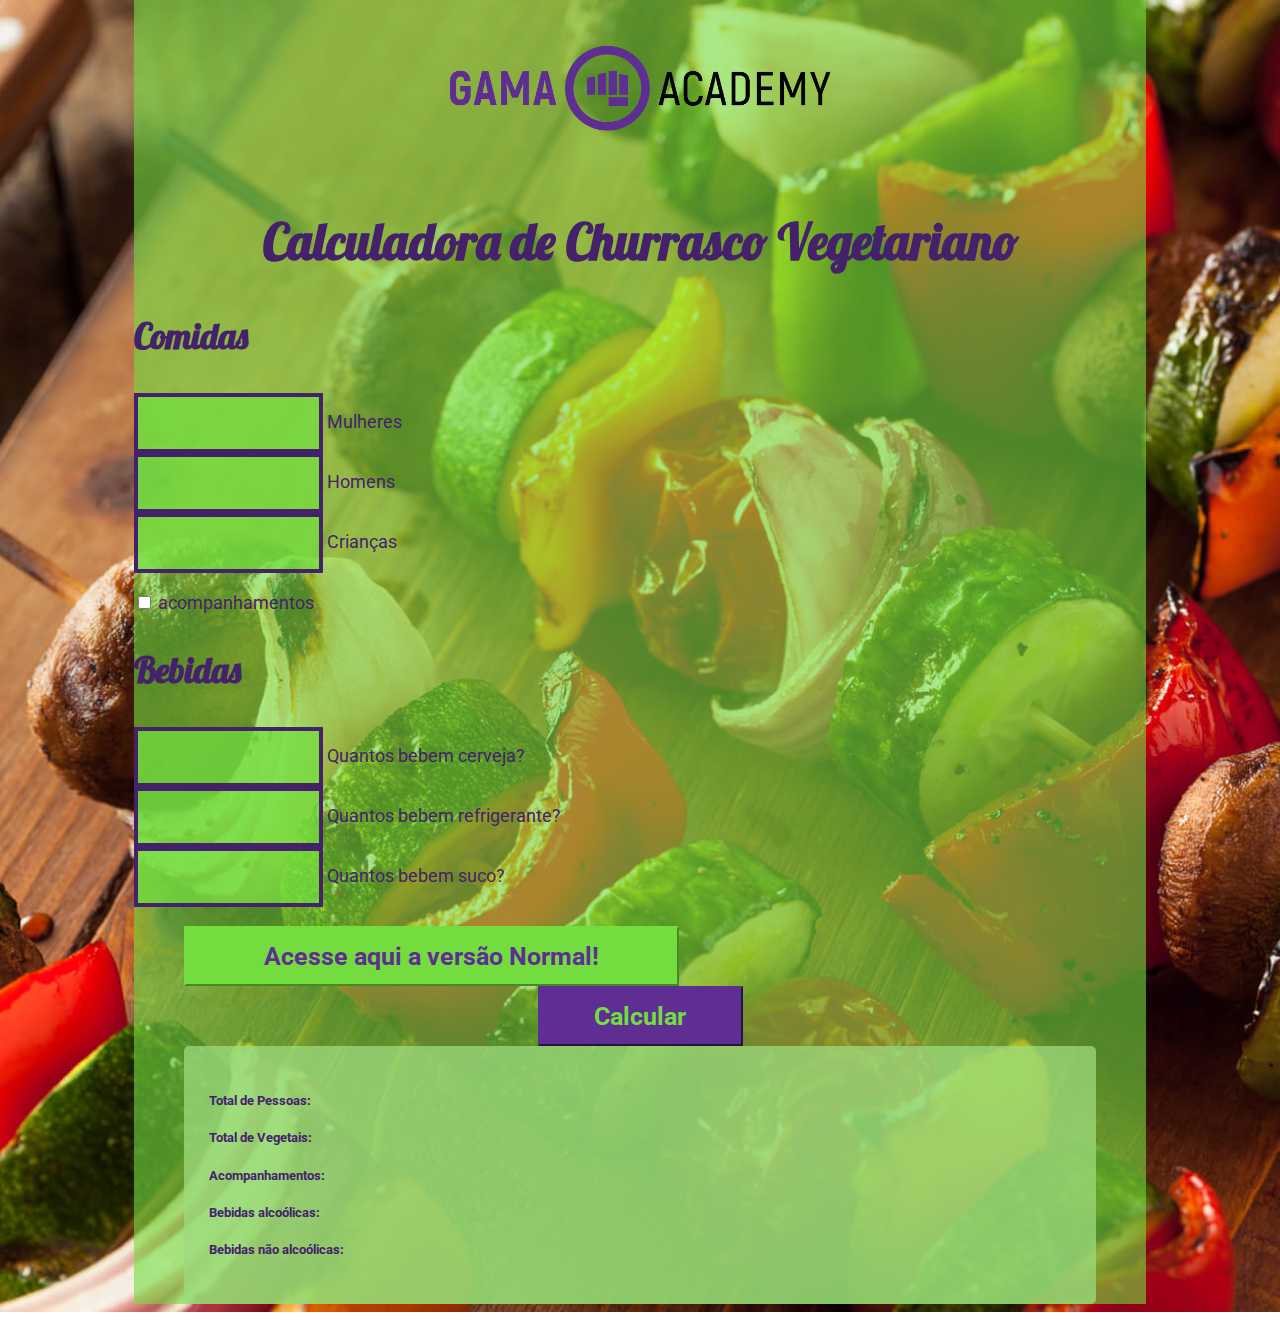
<file: index_veg.html>
<!DOCTYPE html>
<html lang="en">
  <head>
    <meta charset="UTF-8" />
    <meta name="viewport" content="width=device-width, initial-scale=1.0" />
    <link rel="stylesheet" href="https://stackpath.bootstrapcdn.com/bootstrap/4.5.0/css/bootstrap.min.css" integrity="sha384-9aIt2nRpC12Uk9gS9baDl411NQApFmC26EwAOH8WgZl5MYYxFfc+NcPb1dKGj7Sk" crossorigin="anonymous">
    <link rel="stylesheet" type="text/css" href="./src/main.css" />    

    <script src="https://code.jquery.com/jquery-3.5.1.slim.min.js" integrity="sha384-DfXdz2htPH0lsSSs5nCTpuj/zy4C+OGpamoFVy38MVBnE+IbbVYUew+OrCXaRkfj" crossorigin="anonymous"></script>
    <script src="https://cdn.jsdelivr.net/npm/popper.js@1.16.0/dist/umd/popper.min.js" integrity="sha384-Q6E9RHvbIyZFJoft+2mJbHaEWldlvI9IOYy5n3zV9zzTtmI3UksdQRVvoxMfooAo" crossorigin="anonymous"></script>
    <script src="https://stackpath.bootstrapcdn.com/bootstrap/4.5.0/js/bootstrap.min.js" integrity="sha384-OgVRvuATP1z7JjHLkuOU7Xw704+h835Lr+6QL9UvYjZE3Ipu6Tp75j7Bh/kR0JKI" crossorigin="anonymous"></script>
    <title>Gama Academy - Calculadora de churrasco</title>
    <style>
        * {
            color: #45216b;
        }
    </style>
  </head>
  <body class="body-veg">
    <div class="conteudo-veg text-center">
      <header>
        <div class="row logos">
          <img class="logo-gama" src="./logo-veg.png" alt="Logo da Gama">          
        </div>
        <h2 class="mt-1">Calculadora de Churrasco Vegetariano</h2>
      </header>
      <main>
        <div class="col-xs-12 col-sm-12 col-md-12 col-lg-12">        
          <div class="row qtde">
            <h3 class="col-xs-12 col-sm-12 col-md-3 col-lg-3 col-xl-3">Comidas</h3>
            <div class="col-xs-12 col-sm-12 col-md-3 col-lg-3 col-xl-3">
              <input class="col-xs-12 col-sm-12 col-md-12 col-lg-12 veggie" id="mulheres-qnt" type="number" />
              <label class="col-xs-12 col-sm-12 col-md-12 col-lg-12" for="mulheres-qnt">Mulheres</label>
            </div>

            <div class="col-xs-12 col-sm-12 col-md-3 col-lg-3 col-xl-3">
              <input class="col-xs-12 col-sm-12 col-md-12 col-lg-12 veggie" id="homens-qnt" type="number" />
              <label class="col-xs-12 col-sm-12 col-md-12 col-lg-12" for="homens-qnt">Homens</label>
            </div>

            <div class="col-xs-12 col-sm-12 col-md-3 col-lg-3 col-xl-3">
              <input class="col-xs-12 col-sm-12 col-md-12 col-lg-12 veggie" id="criancas-qnt" type="number" />
              <label class="col-xs-12 col-sm-12 col-md-12 col-lg-12" for="criancas-qnt">Crianças</label>
            </div>
            <br>
          </div>
          <div class="row acompanhantes">
            <input id="acompanhamentos" type="checkbox" />
            <label for="acompanhamentos">acompanhamentos</label>
          </div>
                  
          <div class="row qtde">
            <h3 class="col-xs-12 col-sm-12 col-md-3 col-lg-3 col-xl-3">Bebidas</h3>
            <div class="col-xs-12 col-sm-12 col-md-3 col-lg-3 col-xl-3">
              <input class="col-xs-12 col-sm-12 col-md-12 col-lg-12 veggie" id="bebidas-alcoolicas" type="number" />
              <label class="col-xs-12 col-sm-12 col-md-12 col-lg-12" for="bebidas-alcoolicas">Quantos bebem cerveja?</label>
            </div>

            <div class="col-xs-12 col-sm-12 col-md-3 col-lg-3 col-xl-3">
              <input class="col-xs-12 col-sm-12 col-md-12 col-lg-12 veggie" id="bebidas-nao-alcoolicas" type="number" />
              <label class="col-xs-12 col-sm-12 col-md-12 col-lg-12" for="bebidas-nao-alcoolicas">Quantos bebem refrigerante?</label>
            </div>

            <div class="col-xs-12 col-sm-12 col-md-3 col-lg-3 col-xl-3">
              <input class="col-xs-12 col-sm-12 col-md-12 col-lg-12 col-xl-12 veggie" id="sucos" type="number" />
              <label class="col-xs-12 col-sm-12 col-md-12 col-lg-12 col-xl-12" for="sucos">Quantos bebem suco?</label>
            </div>
          </div>
          </div>
          <br>
          <div class="row botoes">
            <div class="col-xs-12 col-sm-12 col-md-6 col-lg-6 col-xl-6">
              <button class="col-xs-12 col-sm-12 col-md-12 col-lg-12 col-xl-12 btn btn-danger" onclick="location.href = 'index.html'" id="botaoCarne">Acesse aqui a versão Normal!</button>
            </div>
            <div class="col-xs-12 col-sm-12 col-md-6 col-lg-6 col-xl-6">
              <button class="col-xs-12 col-sm-12 col-md-12 col-lg-12 col-xl-12 btn btn-success" id="botaoCalcularVeg">Calcular</button>
            </div> 
          </div>

          
          <div class="row resultado-veg mt-3">
            <div class="column col-xs-12 col-sm-12 col-md-6 col-lg-6 col-xl-6">
              <div class="row">
                <h5 class="mr-1">Total de Pessoas: </h5>
                <label for="total-pessoas" id="total-pessoas"></label>
              </div>
              <div class="row">
                <h5 class="mr-1">Total de Vegetais: </h5>
                <label for="total-carne" id="total-carne"></label>
              </div>
              <div class="row">
                <h5 class="mr-1">Acompanhamentos: </h5>
                <label for="total-acompanhamento" id="total-acompanhamento"></label>
              </div>
            </div>
            <div class="column col-xs-12 col-sm-12 col-md-6 col-lg-6 col-xl-6">
              <div class="row">
                <h5 class="mr-1">Bebidas alcoólicas: </h5>
                <label for="total-bebidas-alcoolicas" id="total-bebidas-alcoolicas"></label>
              </div>
              <div class="row">
                <h5 class="mr-1">Bebidas não alcoólicas: </h5>
                <label for="total-bebidas-nao-alcoolicas" id="total-bebidas-nao-alcoolicas"></label>
              </div>
            </div>          
          </div>
        </div>
        
      </main>
    </div>
    <script src="./src/mainVeg.js"></script>
  </body>
</html>
</file>
<file: src/main.css>
@import url('https://fonts.googleapis.com/css2?family=Lobster&family=Roboto&family=Satisfy&display=swap');

* {
    font-family: 'Roboto', sans-serif;
    color:white;
}

h2, h3 {
    font-family: 'Lobster', cursive;
}

h2 {
    text-align: center;
}


/*View para tablets/desktop*/
@media (min-width: 768px) {
    .logo-gama {
        width: 30%;
        display: block;
        margin-left: auto;   
        margin-right: auto;
        margin-bottom: -25px;
        margin-top: -25px; 
    }
    
    body {
        /*background-color: #73dd3f;*/
        background-image: url("./churras-2.jpg");
        background-size: cover;
        
    }


    body.body-veg {
        /*background-color: #73dd3f;*/
        background-image: url("./churras-veg.jpeg");
        background-size: cover;
        
    }

    .conteudo {
        max-width: 80%;
        background-color: rgba(94, 46, 146, 0.60);    
        margin-left: auto;
        margin-right: auto;
        height: 100vh;
    }

    .conteudo-veg {
        max-width: 80%;
        background-color: rgba(115, 221, 63, 0.60);    
        margin-left: auto;
        margin-right: auto;
        height: 100vh;
    }

    .resultado {
        padding: 25px;
        background-color: rgba(163, 121, 193, 0.75);
        margin-left: 50px;
        margin-right: 50px;
        border-radius: 5px;
    }

    .resultado-veg {
        padding: 25px;
        background-color: rgba(156, 219, 125, 0.75);
        margin-left: 50px;
        margin-right: 50px;
        border-radius: 5px;
    }

    #botaoCalcular {
        width: 205px;
        height: 60px;
        font-size: 25px;
        font-weight: bold;
        color: #5e2e92;
        background-color: #73dd3f;
        border-color: #73dd3f;
        display: block;
        margin-right: auto;
        margin-left: auto; 
    }

    #botaoCalcular:hover {
        background-color: #58a631;
        border-color: #58a631;
    }

    #botaoCalcularVeg {
        width: 205px;
        height: 60px;
        font-size: 25px;
        font-weight: bold;
        color: #73dd3f;
        background-color: #5e2e92;
        border-color: #5e2e92;
        display: block;
        margin-right: auto;
        margin-left: auto; 
    }

    #botaoCalcularVeg:hover {
        background-color: #4e2877;
        border-color: #4e2877;
    }

    #botaoVegetariano {
        background-color: #5e2e92;
        border-color: #5e2e92;
        color: #73dd3f;
        display: block;
        margin-right: auto;
        margin-left: 50px; 
        width: 495px;
        height: 60px;
        font-size: 25px;
        font-weight: bold;
    }

    #botaoVegetariano:hover {
        background-color: #4e2877;
        border-color: #4e2877;    
    }


    #botaoCarne {
        background-color: #73dd3f;
        border-color: #73dd3f;
        color: #5e2e92;
        display: block;
        margin-right: auto;
        margin-left: 50px; 
        width: 495px;
        height: 60px;
        font-size: 25px;
        font-weight: bold;
    }

    #botaoCarne:hover {
        background-color: #58a631;
        border-color: #58a631;    
    }

    label {
        font-size: 18px;
    }

    h3 {
        font-size: 35px;
    }

    h2 {
        font-size: 50px;
    }

    h5 {
        font-weight: bold;
    }


    input[type="number"] {
        background-color: rgba(94, 46, 146, 0.75);
        border-color: white;
        border: 4px solid;
        height: 50px;
        max-width: 60%;
    }

    input.veggie {
        background-color: rgba(115, 221, 63, 0.75);
        border-color: white;
        border: 4px solid;
        height: 50px;
        max-width: 60%;
    }

    .acompanhantes {
        display: block;
        margin-left: auto;
        margin-right: auto;        
    }

    input#acompanhamentos {
        background-color: rgba(94, 46, 146, 0.75);
        border-color: white;
        border: 4px solid;   
    }

    .qtde {
        margin-left: auto;
        margin-right: auto;
    }
}


/*View mobile*/
.logo-gama {
    width: 50%;
    display: block;
    margin-left: auto;   
    margin-right: auto;
    margin-bottom: -25px;
    margin-top: -25px; 
}

body {
    /*background-color: #73dd3f;*/
    background-image: url("./churras-2.jpg");
    background-size: cover;
    
}


body.body-veg {
    /*background-color: #73dd3f;*/
    background-image: url("./churras-veg.jpeg");
    background-size: cover;
    
}

.conteudo {    
    background-color: rgba(94, 46, 146, 0.60);    
    margin-left: auto;
    margin-right: auto;
    height: 100%;
}

.conteudo-veg {    
    background-color: rgba(115, 221, 63, 0.60);        
    margin-left: auto;
    margin-right: auto;
    height: 100%;
}

.resultado {
    padding: 25px;
    background-color: rgba(163, 121, 193, 0.75);    
    margin-left: 50px;
    margin-right: 50px;
    border-radius: 5px;
}

.resultado-veg {
    padding: 25px;
    background-color: rgba(156, 219, 125, 0.75);    
    margin-left: 50px;
    margin-right: 50px;
    border-radius: 5px;
}

#botaoCalcular {
    width: 205px;
    height: 60px;
    font-size: 25px;
    font-weight: bold;
    color: #5e2e92;
    background-color: #73dd3f;
    border-color: #73dd3f;
    display: block;
    margin-right: auto;
    margin-left: auto; 
}

#botaoCalcular:hover {
    background-color: #58a631;
    border-color: #58a631;
}

#botaoCalcularVeg {
    width: 205px;
    height: 60px;
    font-size: 25px;
    font-weight: bold;
    color: #73dd3f;
    background-color: #5e2e92;
    border-color: #5e2e92;
    display: block;
    margin-right: auto;
    margin-left: auto; 
}

#botaoCalcularVeg:hover {
    background-color: #4e2877;
    border-color: #4e2877;
}

#botaoVegetariano {
    background-color: #5e2e92;
    border-color: #5e2e92;
    color: #73dd3f;
    display: block;
    margin-right: auto;
    margin-left: 50px; 
    width: 495px;
    height: 60px;
    font-size: 25px;
    font-weight: bold;
}

#botaoVegetariano:hover {
    background-color: #4e2877;
    border-color: #4e2877;    
}


#botaoCarne {
    background-color: #73dd3f;
    border-color: #73dd3f;
    color: #5e2e92;
    display: block;
    margin-right: auto;
    margin-left: 50px; 
    width: 495px;
    height: 60px;
    font-size: 25px;
    font-weight: bold;
}

#botaoCarne:hover {
    background-color: #58a631;
    border-color: #58a631;    
}

label {
      
    font-size: 18px;
}

h3 {
    font-size: 35px;
}

h2 {
    font-size: 50px;
}

h5 {
    font-weight: bold;
}


input[type="number"] {
      
    background-color: rgba(94, 46, 146, 0.75);
    border-color: white;
    border: 4px solid;
    height: 50px;    
        
}

input.veggie {      
    background-color: rgba(115, 221, 63, 0.75);
    border-color: white;
    border: 4px solid;
    height: 50px;        
}

.acompanhantes {
    display: block;
    margin-left: auto;
    margin-right: auto;        
}

input#acompanhamentos {
    background-color: rgba(94, 46, 146, 0.75);
    border-color: white;
    border: 4px solid;   
}

.qtde {
    margin-left: auto;
    margin-right: auto;
}
</file>
